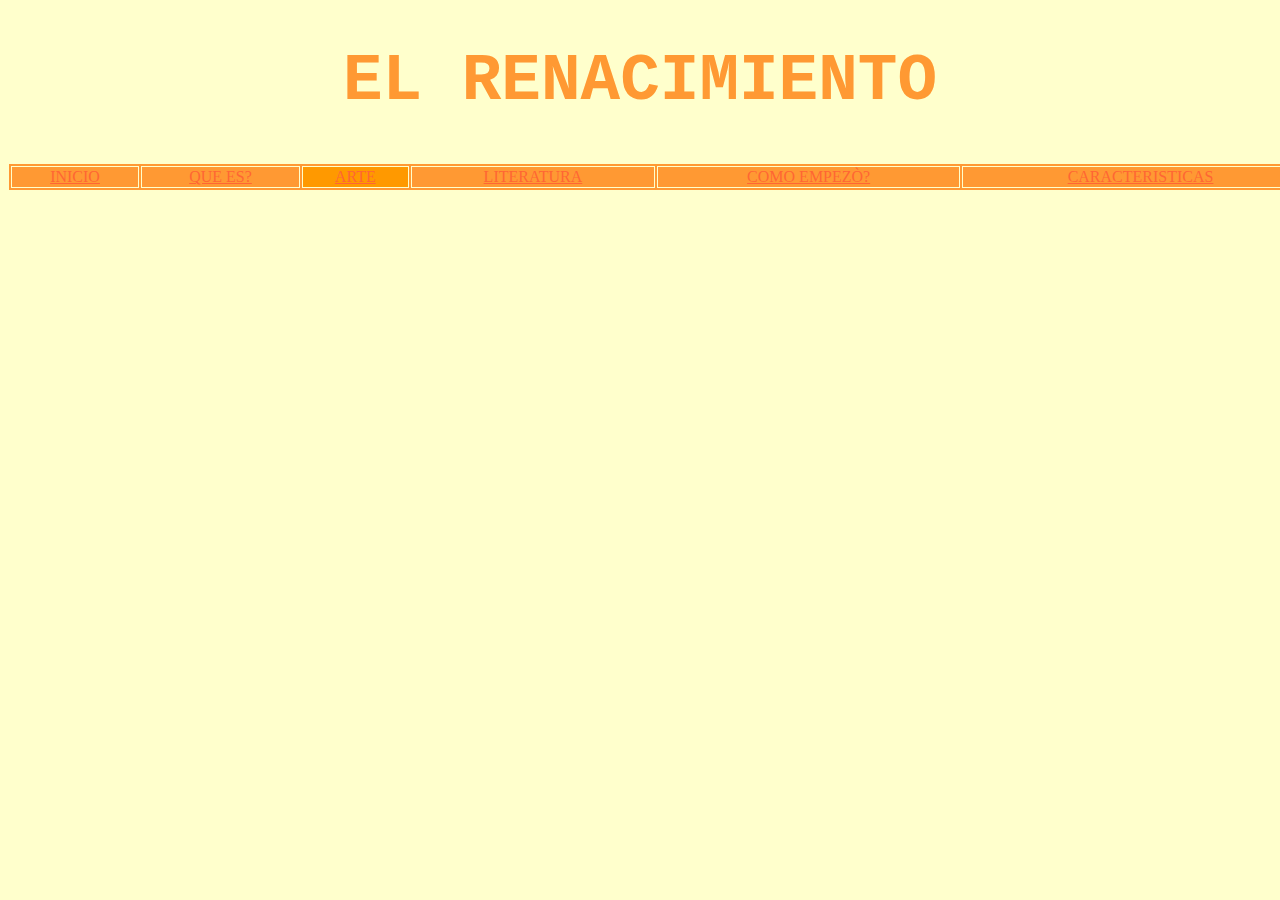
<file: titulo.html>
<!DOCTYPE html PUBLIC "-//W3C//DTD XHTML 1.0 Transitional//EN" "http://www.w3.org/TR/xhtml1/DTD/xhtml1-transitional.dtd">
<html xmlns="http://www.w3.org/1999/xhtml">
<head>
<meta http-equiv="Content-Type" content="text/html; charset=iso-8859-1" />
<title>Documento sin t&iacute;tulo</title>
<style type="text/css">
<!--
body {
	background-color: #FFFFCC;
}
.Estilo1 {
	font-size: 66px;
	font-family: "Courier New", Courier, monospace;
	color: #FF9933;
}
body,td,th {
	color: #CC6633;
}
a:link {
	color: #FF6633;
}
-->
</style></head>

<body>
<div align="center">
  <h1 class="Estilo1">EL RENACIMIENTO  </h1>
</div>
<table width="1314" border="1" bordercolor="#FFFFCC" bgcolor="#FF9933">
  <tr>
    <td bordercolor="#FFFFFF"><div align="center"><a href="centro.html" target="mainFrame">INICIO</a></div></td>
    <td><div align="center"><a href="quees.html" target="mainFrame">QUE ES? </a></div></td>
    <td bgcolor="#FF9900"><div align="center"><a href="arte.html" target="mainFrame">ARTE</a></div></td>
    <td bordercolor="#FFFFCC"><div align="center"><a href="literatura.html" target="mainFrame">LITERATURA</a> </div></td>
    <td><div align="center"><a href="comoempezo.html" target="mainFrame">COMO EMPEZ&Ograve;?</a></div></td>
    <td><div align="center"><a href="caracteristicas.html" target="mainFrame">CARACTERISTICAS</a></div></td>
  </tr>
</table>
</body>
</html>
</file>
